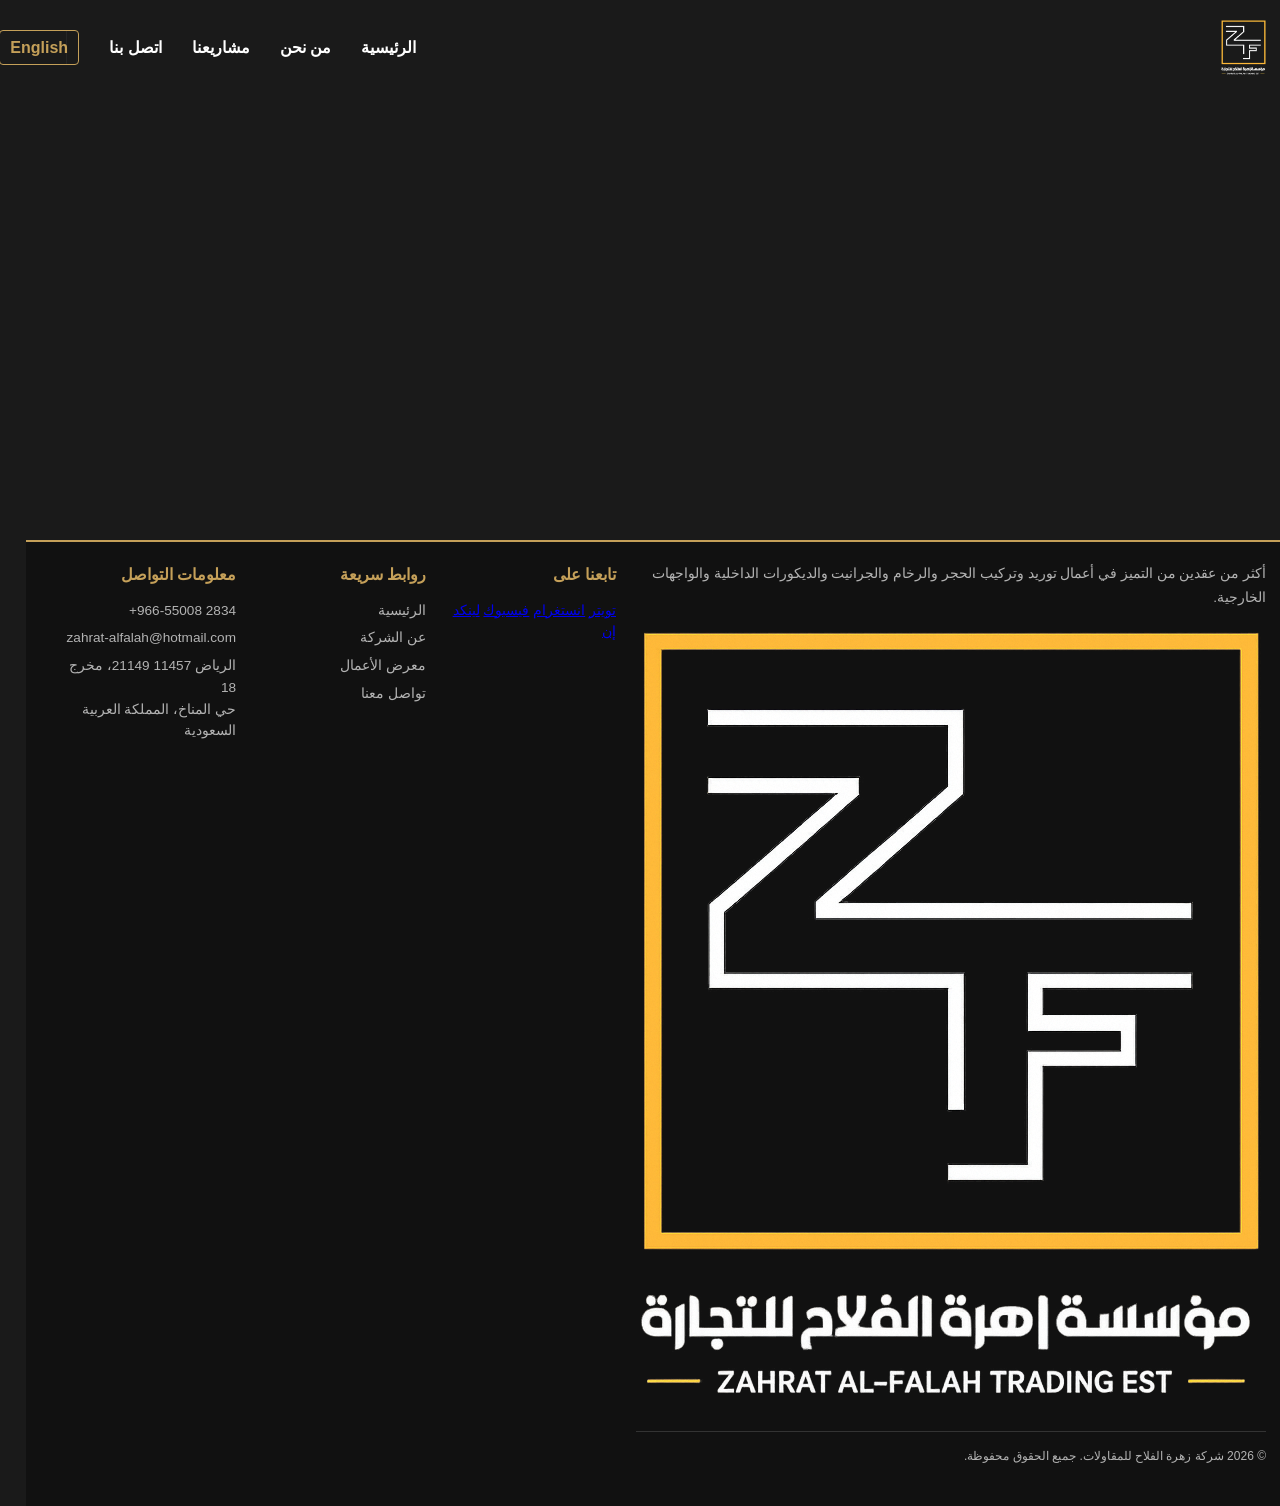
<file: index.html>
<!doctype html>
<html lang="en">
  <head>
    <meta charset="UTF-8" />
    <meta name="viewport" content="width=device-width, initial-scale=1.0" />
    <title>Zahrat Al Falah Contracting Co. | شركة زهرة الفلاح للمقاولات</title>

    <script>
      // Check the browser's language
      var userLang = navigator.language || navigator.userLanguage;

      // Redirect based on language priority (focusing on Arabic first)
      if (userLang.toLowerCase().startsWith("ar")) {
        // Removed the first slash, and explicitly named the file
        window.location.replace("ar/index.html");
      } else {
        // Removed the first slash, and explicitly named the file
        window.location.replace("en/index.html");
      }
    </script>
  </head>
  <body>
    <div style="font-family: sans-serif; text-align: center; padding-top: 50px">
      <p>Redirecting... / جاري التحويل...</p>
      <a
        href="en/index.html"
        style="margin-right: 20px; font-weight: bold; color: #c5a059"
        >English</a
      >
      <a href="ar/index.html" style="font-weight: bold; color: #c5a059"
        >العربية</a
      >
    </div>
  </body>
</html>
</file>
<file: assets/css/style.css>
/* =========================================
   ZAHRAT AL FALAH - GLOBAL DESIGN SYSTEM
   ========================================= */

:root {
  --bg-primary: #1a1a1a;
  --bg-secondary: #242424;
  --accent-gold: #c5a059;
  --text-main: #ffffff;
  --text-muted: #b3b3b3;
  --font-en: "Montserrat", sans-serif;
  --font-ar: "Cairo", sans-serif;
  --container-width: 1200px;
  --section-padding: 50px 20px;
  --border-radius: 6px;
  --main-font: var(--font-ar);
}

html[dir="ltr"] {
  --main-font: var(--font-en);
}

/* --- BASE RESET & TYPOGRAPHY --- */
* {
  margin: 0;
  padding: 0;
  box-sizing: border-box;
}
body {
  background-color: var(--bg-primary);
  color: var(--text-main);
  font-family: var(--main-font);
  line-height: 1.6;
  -webkit-font-smoothing: antialiased;
}
h1,
h2,
h3,
h4 {
  color: var(--accent-gold);
  font-weight: 800;
  margin-bottom: 1rem;
}
p {
  color: var(--text-muted);
  font-size: 1rem;
  line-height: 1.8;
  margin-bottom: 0;
}

/* FIX: Helper class to break the hero title only on desktop */
.desktop-break {
  display: none;
}
.gold-text {
  color: var(--accent-gold);
}

/* --- UTILITY CLASSES --- */
.container {
  width: 100%;
  max-width: var(--container-width);
  margin: 0 auto;
}
section {
  padding: var(--section-padding);
}
.main-content {
  min-height: 60vh;
}
.bg-secondary {
  background-color: var(--bg-secondary);
}
.bg-primary-section {
  background-color: var(--bg-primary);
}
.ltr-contact-info {
  text-align: right;
}
.flex-grid {
  display: flex;
  flex-direction: column;
  gap: 20px;
}

.btn-primary {
  display: inline-block;
  background-color: transparent;
  color: var(--accent-gold);
  border: 2px solid var(--accent-gold);
  padding: 10px 24px;
  text-decoration: none;
  border-radius: var(--border-radius);
  font-weight: 600;
  text-align: center;
  transition: all 0.3s ease;
  width: 100%;
}
.btn-primary:hover {
  background-color: var(--accent-gold);
  color: var(--bg-primary);
}

.flex-center {
  display: flex;
  align-items: center;
  justify-content: center;
}

/* --- HEADER & NAVIGATION --- */
.glass-panel {
  backdrop-filter: blur(15px);
  -webkit-backdrop-filter: blur(15px);
  border: 1px solid rgba(255, 255, 255, 0.05);
  box-shadow: 0 10px 30px rgba(0, 0, 0, 0.5);
}

.site-header {
  position: absolute;
  background-color: transparent;
  border-bottom: 1px solid transparent;
  padding: 20px 20px;
  width: 100%;
  top: 0;
  z-index: 1000;
}
.site-header.sticky-header {
  position: fixed;
  /* Dark, semi-transparent background */
  background: rgba(15, 15, 15, 0.85);
  /* The magic blur effect */
  backdrop-filter: blur(15px);
  -webkit-backdrop-filter: blur(15px);
  /* Subtle light rim at the bottom */
  border-bottom: 1px solid rgba(255, 255, 255, 0.05);
  box-shadow: 0 10px 30px rgba(0, 0, 0, 0.6);
  padding: 15px 20px;
  /* Smooth, bouncy drop-down animation */
  animation: slideDown 0.5s cubic-bezier(0.25, 1, 0.5, 1) forwards;
}
@keyframes slideDown {
  from {
    transform: translateY(-100%);
  }
  to {
    transform: translateY(0);
  }
}

.header-container {
  display: flex;
  justify-content: space-between;
  align-items: center;
}
.logo img {
  height: 50px;
  display: block;
}
.mobile-controls {
  display: flex;
  align-items: center;
  gap: 15px;
}
.mobile-menu-btn {
  background: none;
  border: none;
  color: var(--accent-gold);
  font-size: 1.8rem;
  cursor: pointer;
}

.lang-switch {
  color: var(--accent-gold);
  text-decoration: none;
  font-weight: 800;
  font-family: var(--font-en);
  border: 1px solid var(--accent-gold);
  padding: 4px 10px;
  border-radius: 4px;
  font-size: 0.9rem;
  transition: all 0.3s;
}
.lang-switch:hover {
  background-color: var(--accent-gold);
  color: var(--bg-primary);
}

/* Mobile Menu Overlay */
.mobile-overlay {
  position: fixed;
  top: 0;
  left: 0;
  width: 100%;
  height: 100vh;
  background-color: rgba(0, 0, 0, 0.6);
  z-index: 1050;
  opacity: 0;
  pointer-events: none;
  transition: opacity 0.4s ease;
}
.mobile-overlay.active {
  opacity: 1;
  pointer-events: auto;
}

/* --- MOBILE MENU (MODERN FROSTED GLASS) --- */
.nav-links {
  position: fixed;
  top: 0;
  right: -100%;
  width: 80%;
  max-width: 350px;
  height: 100vh;

  /* Modern Glassmorphism Effect */
  background: rgba(10, 10, 10, 0.7);
  border-left: 1px solid rgba(255, 255, 255, 0.05);

  z-index: 1100;
  display: flex;
  flex-direction: column;
  padding: 40px 30px;
  gap: 35px; /* More breathing room between links */
  transition: right 0.4s cubic-bezier(0.25, 1, 0.5, 1);
}

.nav-links.active {
  right: 0;
}

.mobile-menu-top {
  display: flex;
  justify-content: space-between;
  align-items: center;
  margin-bottom: 20px;
  padding-bottom: 20px;
  border-bottom: 1px solid rgba(255, 255, 255, 0.05);
}

.mobile-menu-logo {
  height: 45px;
  width: auto;
}

.close-menu-btn {
  background: none;
  border: none;
  color: var(--text-muted);
  font-size: 2.8rem;
  cursor: pointer;
  line-height: 1;
  transition: all 0.3s ease;
}

.close-menu-btn:hover {
  color: var(--accent-gold);
  transform: rotate(90deg);
}

/* Cleaner, larger link text with staggered animation */
.nav-links a.main-link {
  font-size: 1.4rem;
  color: var(--text-main);
  text-decoration: none;
  font-weight: 400;
  transition: all 0.3s ease;
  opacity: 0;
  transform: translateX(15px);
}

.nav-links.active a.main-link {
  opacity: 1;
  transform: translateX(0);
}

/* Gentle staggered reveal for links */
.nav-links.active a.main-link:nth-child(2) {
  transition: all 0.4s ease 0.1s;
}
.nav-links.active a.main-link:nth-child(3) {
  transition: all 0.4s ease 0.2s;
}
.nav-links.active a.main-link:nth-child(4) {
  transition: all 0.4s ease 0.3s;
}
.nav-links.active a.main-link:nth-child(5) {
  transition: all 0.4s ease 0.4s;
}

/* --- HERO (LUXURY LAYOUT) --- */
.hero {
  position: relative;
  min-height: 100vh;
  min-height: 100dvh;
  display: flex;
  flex-direction: column;
  justify-content: center;
  overflow: hidden;
  padding: 120px 20px 60px;
}
.hero-content {
  position: relative;
  z-index: 3;
  width: 100%;
  max-width: 900px;
  text-align: right;
  margin: 0 auto;
}
.hero-overlay {
  position: absolute;
  top: 0;
  left: 0;
  width: 100%;
  height: 100%;
  background-color: rgba(0, 0, 0, 0.2);
  z-index: 2;
}

/* Typewriter Items */
.hero-over-title {
  display: flex;
  align-items: center;
  gap: 15px;
  color: var(--accent-gold);
  font-weight: 600;
  letter-spacing: 1px;
  margin-bottom: 25px;
  font-size: clamp(0.8rem, 2vw, 1rem);
  opacity: 0;
  transform: translateY(15px);
  transition: all 0.8s ease;
}
.hero-over-title.show {
  opacity: 1;
  transform: translateY(0);
}

.hero-title {
  font-size: clamp(2.5rem, 6vw, 5.5rem);
  color: var(--text-main);
  line-height: 1.1;
  margin-bottom: 25px;
  font-family: var(--font-ar);
  min-height: 80px;
}

.hero-established {
  display: inline-block;
  border: 1px solid rgba(255, 255, 255, 0.15);
  padding: 10px 20px;
  font-size: 0.9rem;
  color: var(--text-muted);
  border-radius: 4px;
  margin-bottom: 35px;
  background-color: rgba(0, 0, 0, 0.3);
  opacity: 0;
  transform: translateY(15px);
  transition: all 0.8s ease;
}
.hero-established.show {
  opacity: 1;
  transform: translateY(0);
}

.hero-subtitle {
  font-size: clamp(1rem, 2.5vw, 1.2rem);
  max-width: 650px;
  margin-bottom: 40px;
  opacity: 0;
  transform: translateY(15px);
  transition: all 0.8s ease;
}
.hero-subtitle.show {
  opacity: 1;
  transform: translateY(0);
}

.hero-btn {
  text-transform: uppercase;
  font-size: 1.1rem;
  padding: 15px 40px;
  opacity: 0;
  transform: translateY(20px);
  transition: all 0.8s ease;
}
.hero-btn.show {
  opacity: 1;
  transform: translateY(0);
}

.typing-cursor::after {
  content: "|";
  color: var(--accent-gold);
  margin-inline-start: 5px;
  animation: blink 1s step-end infinite;
}
@keyframes blink {
  0%,
  100% {
    opacity: 1;
  }
  50% {
    opacity: 0;
  }
}

/* --- CINEMATIC WATERFALL BACKGROUND --- */
.hero-bg-blackhole {
  position: absolute;
  top: 0;
  left: 0;
  right: 0;
  bottom: 0;
  z-index: 1;
  background-color: #050505;
  overflow: hidden;
  display: flex;
  justify-content: center;
}

.vertical-gallery-wrapper {
  display: flex;
  gap: 2vw;
  width: 120vw;
  height: 100%;
  transform: rotate(5deg) scale(1.2);
  justify-content: center;
  transition: opacity 1.5s ease;
}
.vertical-gallery-wrapper.paused {
  opacity: 0;
}
.vertical-gallery-wrapper.paused .gallery-column {
  animation-play-state: paused;
}

.gallery-column {
  display: flex;
  flex-direction: column;
  gap: 20px;
  height: max-content;
  animation: infiniteScrollVertical 50s linear infinite;
}
.gallery-column.fast {
  animation-duration: 35s;
}
.gallery-column.slow {
  animation-duration: 65s;
}

.gallery-column img {
  height: 35vh;
  width: 33vw;
  object-fit: cover;
  border-radius: 8px;
  opacity: 0.35;
  filter: grayscale(30%);
  transition: all 0.8s ease;
}

@keyframes infiniteScrollVertical {
  0% {
    transform: translateY(-50%);
  }
  100% {
    transform: translateY(0%);
  }
}

.blackhole-focus {
  position: absolute;
  top: 0;
  left: 0;
  right: 0;
  bottom: 0;
  background: radial-gradient(
    circle,
    rgba(5, 5, 5, 0.4) 0%,
    rgba(5, 5, 5, 0.95) 100%
  );
  opacity: 0;
  transition: opacity 1.5s ease;
}
.blackhole-focus.active {
  opacity: 1;
}

#focus-img {
  height: 100%;
  width: 100%;
  object-fit: cover;
  opacity: 0.55;
  filter: brightness(0.9);
  transform: scale(1.05);
  transition: transform 6s cubic-bezier(0.25, 1, 0.5, 1);
}
.blackhole-focus.active #focus-img {
  transform: scale(1);
}

/* --- INTRO SECTION --- */
.intro-section {
  text-align: center;
  max-width: 800px;
  margin: 0 auto 50px;
  padding-top: 55px;
}
.intro-section h2 {
  font-size: clamp(1.8rem, 3vw, 2.5rem);
  margin-bottom: 20px;
}
.intro-section p {
  font-size: 1.1rem;
}

/* --- CLIENT MARQUEE --- */
.client-marquee {
  overflow: hidden;
  position: relative;
  width: 100%;
}
.client-marquee::before,
.client-marquee::after {
  content: "";
  position: absolute;
  top: 0;
  width: 40px; /* FIX: Reduced to 40px for mobile to fix the bug */
  height: 100%;
  z-index: 2;
}

.marquee-track {
  display: flex;
  align-items: center;
  gap: 80px;
  width: max-content;
  animation: scrollLeft 30s linear infinite;
}
/* .marquee-track:hover {
  animation-play-state: paused;
} */
.client-logo {
  height: 80px;
  width: auto;
  max-width: 120px;
  flex-shrink: 0;
  opacity: 1; /* Shows full, 100% original colors */
  filter: none !important; /* Prevents any grayscale or dimming */
}

@keyframes scrollLeft {
  0% {
    transform: translateX(0);
  }
  100% {
    transform: translateX(-50%);
  }
}

/* --- INFRASTRUCTURE --- */
.infrastructure-section {
  background-color: #050505;
  position: relative;
  padding-top: 95px;
  padding-bottom: 80px;
}
.section-header {
  margin-bottom: 50px;
}
.section-header h2 {
  font-size: clamp(2rem, 4vw, 2.8rem);
  text-transform: uppercase;
  margin-bottom: 10px;
}
.section-header p {
  color: #fff;
  font-weight: 600;
  font-size: 1.1rem;
}
.infrastructure-grid {
  display: grid;
  grid-template-columns: 1fr;
  gap: 30px;
}
.infra-card {
  /* Semi-transparent dark gradient allows the grid to peek through */
  background: linear-gradient(
    145deg,
    rgba(30, 30, 30, 0.7) 0%,
    rgba(15, 15, 15, 0.9) 100%
  );
  backdrop-filter: blur(12px); /* Blurs the grid behind the card! */
  -webkit-backdrop-filter: blur(12px);
  padding: 40px 30px;
  border-radius: var(--border-radius);
  border: 1px solid rgba(255, 255, 255, 0.05);
  border-top: 1px solid rgba(197, 160, 89, 0.2); /* Subtle gold rim light on the top edge */
  position: relative;
  overflow: hidden;
  /* Upgraded physics for a smoother, heavier feel */
  transition: all 0.5s cubic-bezier(0.25, 0.8, 0.25, 1);
  z-index: 1;
}
.infra-card:hover {
  /* Floats higher and scales up slightly to come 'closer' to the user */
  transform: translateY(-12px) scale(1.02);
  border-color: rgba(197, 160, 89, 0.6);
  box-shadow:
    0 25px 50px rgba(0, 0, 0, 0.9),
    /* Deep drop shadow for high altitude */ 0 0 30px rgba(197, 160, 89, 0.15); /* Wide, soft gold glow */
}
.infra-icon {
  width: 45px;
  height: 45px;
  fill: var(--accent-gold);
  margin-bottom: 25px;
  position: relative;
  z-index: 2;
}
.watermark-icon {
  position: absolute;
  top: 10px;
  left: -15px;
  width: 140px;
  height: 140px;
  fill: var(--text-muted);
  opacity: 0.03;
  z-index: 0;
  transform: rotate(-10deg);
  transition: all 0.6s ease;
}
.infra-card:hover .watermark-icon {
  opacity: 0.08;
  fill: var(--accent-gold);
  transform: rotate(0deg) scale(1.1);
}
.infra-card h3 {
  color: var(--text-main);
  font-size: 1.4rem;
  margin-bottom: 15px;
  position: relative;
  z-index: 2;
}
.infra-card p {
  font-size: 0.95rem;
  position: relative;
  z-index: 2;
}

/* --- PORTFOLIO & CATALOG --- */
.portfolio-section {
  background-color: var(--bg-primary);
  padding-top: 80px;
  padding-bottom: 40px;
}
.portfolio-header {
  margin-bottom: 40px;
}
.title-with-line {
  display: flex;
  align-items: center;
  gap: 15px;
}
.decorative-line {
  display: inline-block;
  width: 40px;
  height: 2px;
  background-color: var(--accent-gold);
}
.title-with-line h2 {
  margin-bottom: 0;
  font-size: clamp(1.5rem, 3vw, 2rem);
  text-transform: uppercase;
  color: var(--text-main);
}
.view-all-btn-container {
  text-align: center;
  margin-top: 40px;
}

.portfolio-hero {
  position: relative;
  height: 60vh;
  min-height: 400px;
  display: flex;
  align-items: center;
  justify-content: center;
  text-align: center;
  overflow: hidden;
}
.portfolio-hero h1 {
  font-size: clamp(2.5rem, 5vw, 4rem);
  color: var(--accent-gold);
  margin-bottom: 15px;
}

.portfolio-filter-bar {
  background: rgba(15, 15, 15, 0.85);
  border-bottom: 1px solid rgba(255, 255, 255, 0.05);
  padding: 20px 0;
  position: sticky;
  top: 80px; /* Sits exactly below the sticky header */
  z-index: 100;
}
.filter-container {
  display: flex;
  gap: 15px;
  overflow-x: auto;
  padding-bottom: 10px;
  scrollbar-width: none;
}
.filter-container::-webkit-scrollbar {
  display: none;
}
.filter-btn {
  background: transparent;
  border: 1px solid #444;
  color: var(--text-muted);
  padding: 8px 24px;
  border-radius: 30px;
  font-size: 1rem;
  font-family: var(--font-ar);
  font-weight: 600;
  cursor: pointer;
  white-space: nowrap;
  transition: all 0.3s ease;
  text-decoration: none;
}
.filter-btn:hover,
.filter-btn.active {
  background-color: var(--accent-gold);
  color: var(--bg-primary);
  border-color: var(--accent-gold);
}

#portfolio-gallery {
  padding-top: 10px !important;
  padding-bottom: 0 !important;
}
.portfolio-grid-asymmetric {
  display: grid;
  grid-template-columns: 1fr;
  gap: 20px;
}
.catalog-grid {
  display: grid;
  grid-template-columns: 1fr;
  gap: 20px;
  padding: 20px 0 !important;
}
/* --- PREMIUM IMAGE HOLDERS --- */
.portfolio-item,
.catalog-item {
  position: relative;
  overflow: hidden;
  background-color: #050505;
  border-radius: 8px; /* Soft edges look more modern than sharp corners */
  cursor: pointer;
  border: 1px solid rgba(255, 255, 255, 0.05); /* Faint frame */
  transition: all 0.5s cubic-bezier(0.25, 1, 0.5, 1);
  box-shadow: 0 10px 30px rgba(0, 0, 0, 0.5);
}

.portfolio-item {
  aspect-ratio: 4 / 3;
}
.catalog-item {
  aspect-ratio: 4 / 3;
}
.portfolio-item:hover,
.catalog-item:hover {
  transform: translateY(-8px);
  border-color: rgba(197, 160, 89, 0.5); /* Gold frame appears */
  box-shadow:
    0 20px 40px rgba(0, 0, 0, 0.9),
    0 0 25px rgba(197, 160, 89, 0.15);
}

/* Image Transitions (Grayscale to Color) */
.portfolio-item img,
.catalog-item img {
  width: 100%;
  height: 100%;
  object-fit: cover;
  opacity: 0.65; /* Starts dim */
  filter: grayscale(30%); /* Starts slightly faded */
  transition:
    transform 0.8s cubic-bezier(0.25, 1, 0.5, 1),
    opacity 0.8s ease,
    filter 0.8s ease;
}
.portfolio-item:hover img,
.catalog-item:hover img {
  transform: scale(1.08); /* Slow zoom in */
  opacity: 1; /* Wakes up to full brightness */
  filter: grayscale(0%); /* Full vibrant color */
}

/* The Glass Text Overlay */
.portfolio-overlay {
  position: absolute;
  bottom: 0;
  left: 0;
  width: 100%;
  height: 50%;
  background: linear-gradient(
    to top,
    rgba(5, 5, 5, 0.95) 0%,
    rgba(5, 5, 5, 0.4) 60%,
    transparent 100%
  );
  padding: 30px;
  display: flex;
  flex-direction: column;
  justify-content: flex-end;
  pointer-events: none;
  transform: translateY(20px); /* Pushed down slightly */
  opacity: 0;
  transition:
    transform 0.4s ease,
    opacity 0.4s ease;
}

.portfolio-item:hover .portfolio-overlay,
.catalog-item:hover .portfolio-overlay {
  transform: translateY(0); /* Slides up into place */
  opacity: 1;
}
.portfolio-overlay h3 {
  color: #fff;
  font-size: clamp(1.2rem, 2vw, 1.5rem);
  margin-bottom: 5px;
  text-shadow: 0 2px 10px rgba(0, 0, 0, 0.8);
}
.portfolio-overlay p {
  color: var(--accent-gold);
  font-size: 0.85rem;
  margin-bottom: 0;
  font-weight: 700;
  text-transform: uppercase;
  letter-spacing: 1px;
}

.load-more-container {
  text-align: center;
  padding-top: 0 !important;
  padding-bottom: 30px !important;
}
#load-more-btn {
  display: none;
  width: auto;
  min-width: 200px;
}

/* --- PREMIUM CALL TO ACTION (CTA) --- */
.cta-section {
  /* خلفية الحجر الأسود الفاحم المصقول */
  background: 
    /* لمعة قطرية خفيفة جداً لتعطي إحساس الحجر المصقول */
    linear-gradient(
      105deg,
      rgba(255, 255, 255, 0.03) 0%,
      transparent 30%,
      transparent 70%,
      rgba(0, 0, 0, 0.8) 100%
    ),
    /* تدرج عميق يبدأ من الأسود المطفأ في المنتصف وينتهي بالأسود المطلق في الأطراف */
    radial-gradient(ellipse at top, #151515 0%, #030303 100%);

  padding: 100px 20px;
  /* خط علوي خفيف جداً ليفصله بنعومة عن القسم الذي قبله */
  border-top: 1px solid rgba(255, 255, 255, 0.04);
  text-align: center;
  position: relative;
  border-top: 2px solid var(--accent-gold);
}

/* The Glass Card */
.cta-content {
  /* إزالة كل تأثيرات الزجاج والطفو السابقة */
  background: transparent;
  padding: 0;
  border: none;
  box-shadow: none;
  transform: none;
  max-width: 750px;
  margin: 0 auto;
}

.cta-content h2 {
  /* العودة لخط الموقع الأساسي واللون الذهبي */
  font-family: var(--font-ar);
  font-size: clamp(2.2rem, 5vw, 3.2rem);
  margin-bottom: 20px;
  color: var(--accent-gold);
  font-weight: 800;
}

.cta-content p {
  font-size: 1.15rem;
  margin-bottom: 40px;
}

.btn-solid-action {
  display: inline-flex;
  align-items: center;
  justify-content: center;
  gap: 10px;
  background-color: #ffffff; /* زر أبيض مصمت لتباين عالي جداً */
  color: #000000;
  padding: 16px 40px;
  text-decoration: none;
  border-radius: 4px;
  font-weight: 800;
  font-size: 1.1rem;
  transition: all 0.3s ease;
}

.btn-solid-action:hover {
  background-color: var(--accent-gold);
  color: #ffffff;
  transform: translateY(-3px);
  box-shadow: 0 10px 20px rgba(197, 160, 89, 0.2);
}

/* --- LIGHTBOX --- */
.lightbox {
  visibility: hidden;
  opacity: 0;
  position: fixed;
  z-index: 9999;
  left: 0;
  top: 0;
  width: 100%;
  height: 100%;
  background-color: rgba(0, 0, 0, 0.92);
  transition:
    opacity 0.3s ease,
    visibility 0.3s ease;
}
.lightbox.active {
  visibility: visible;
  opacity: 1;
}
.lightbox-content {
  max-width: 90%;
  max-height: 90vh;
  object-fit: contain;
  border-radius: var(--border-radius);
  box-shadow: 0 15px 50px rgba(0, 0, 0, 0.7);
  transform: scale(0.95);
  transition: transform 0.3s cubic-bezier(0.175, 0.885, 0.32, 1.275);
}
.lightbox.active .lightbox-content {
  transform: scale(1);
}
.lightbox-close {
  position: absolute;
  top: 20px;
  right: 30px;
  color: var(--text-muted);
  font-size: 40px;
  font-weight: bold;
  cursor: pointer;
  transition: color 0.3s ease;
  z-index: 10000;
  line-height: 1;
}
.lightbox-close:hover {
  color: var(--accent-gold);
}

/* --- ABOUT PAGE --- */
.about-section {
  padding: 80px 20px;
  background-color: var(--bg-primary);
}
.about-grid {
  display: flex;
  flex-direction: column;
  gap: 40px;
  align-items: center;
}
.about-image img {
  width: 100%;
  max-width: 500px;
  border-radius: var(--border-radius);
  border: 1px solid var(--accent-gold);
}
.about-info h2 {
  font-size: 2rem;
  margin-bottom: 20px;
}
.about-info p {
  line-height: 1.8;
  margin-bottom: 20px;
}

/* --- FOOTER --- */
.site-footer {
  background-color: #111;
  padding: 20px 20px 15px;
  border-top: 2px solid var(--accent-gold);
  font-size: 0.85rem;
}
.footer-grid {
  display: flex;
  flex-direction: column;
  gap: 25px;
  margin-bottom: 25px;
}
/* FIX: Footer Headings to Gold */
.footer-col h3 {
  color: var(--accent-gold);
  margin-bottom: 12px;
  font-size: 1rem;
}
.footer-col p {
  font-size: 0.85rem;
  margin-bottom: 15px;
}
.footer-links {
  list-style: none;
}
/* FIX: Make text in lists gray */
.footer-links li {
  margin-bottom: 6px;
  color: var(--text-muted);
}
.footer-links a {
  color: var(--text-muted);
  text-decoration: none;
  transition: color 0.3s;
  font-size: 0.85rem;
}
.footer-links a:hover {
  color: var(--accent-gold);
}
.footer-bottom {
  padding-top: 15px;
  border-top: 1px solid #333;
  color: var(--text-muted);
  font-size: 0.75rem;
}
.footer-top-row {
  display: flex;
  align-items: center;
  gap: 110px;
  width: 100%;
  margin-bottom: 15px;
}
.footer-logo-small {
  height: 35px;
  width: auto;
  display: block;
}

/* Social Media Icons Styling */
.social-icons {
  display: flex;
  gap: 10px;
}

.social-icons a {
  display: inline-flex;
  align-items: center;
  justify-content: center;
  width: 32px;
  height: 32px;
  background-color: #242424;
  border: 1px solid #333;
  border-radius: 50%;
  color: var(--text-muted); /* Starts grey */
  transition: all 0.3s ease;
}

.social-icons a svg {
  width: 14px;
  height: 14px;
  fill: var(--accent-gold);
}

.social-icons a:hover {
  fill: currentColor; /* Turns dark so the icon pops */
  border-color: var(--accent-gold);
  transform: translateY(-3px); /* Little bounce effect */
}

/* =========================================
   CONTACT US PAGE - PREMIUM DESIGN
   ========================================= */
.contact-section {
  padding-top: 80px;
  position: relative;
  z-index: 5;
}

.contact-grid {
  display: grid;
  grid-template-columns: 1fr 1.3fr; /* النموذج أعرض قليلاً من المعلومات */
  gap: 40px;
  align-items: start;
}

.contact-side-info,
.contact-form-wrapper {
  padding: 50px 40px;
  background: linear-gradient(
    145deg,
    rgba(20, 20, 20, 0.8) 0%,
    rgba(10, 10, 10, 0.9) 100%
  );
  border-radius: 12px;
}

.contact-details {
  display: flex;
  flex-direction: column;
  gap: 25px;
}

.info-row {
  display: flex;
  align-items: flex-start;
  gap: 15px;
  transition: transform 0.3s ease;
}

.info-row:hover {
  transform: translateX(-5px); /* حركة خفيفة لليسار عند المرور (RTL) */
}

.icon-box {
  width: 42px;
  height: 42px;
  background-color: #1a1a1a;
  border: 1px solid rgba(197, 160, 89, 0.3); /* إطار ذهبي خفيف */
  border-radius: 8px;
  flex-shrink: 0;
  transition: all 0.3s ease;
}

.info-row:hover .icon-box {
  background-color: var(--accent-gold);
}

.icon-box svg {
  width: 20px;
  height: 20px;
  fill: var(--accent-gold);
  transition: fill 0.3s ease;
}

.info-row:hover .icon-box svg {
  fill: #111; /* أيقونة داكنة عند التمرير */
}

.info-text {
  color: var(--text-main);
  font-size: 1rem;
  text-decoration: none;
  line-height: 1.5;
  margin-top: 8px;
  transition: color 0.3s;
}

a.info-text:hover {
  color: var(--accent-gold);
}

/* --- CONTACT FORM UI --- */
.form-grid {
  display: grid;
  grid-template-columns: 1fr 1fr;
  gap: 20px;
}

.form-group {
  display: flex;
  flex-direction: column;
  gap: 8px;
}

.full-width {
  grid-column: span 2;
}

.form-group label {
  font-size: 0.85rem;
  color: var(--text-muted);
  font-weight: 600;
  letter-spacing: 0.5px;
}

.form-group input,
.form-group select,
.form-group textarea {
  background-color: rgba(0, 0, 0, 0.4);
  border: 1px solid rgba(255, 255, 255, 0.1);
  padding: 16px;
  color: var(--text-main);
  border-radius: 6px;
  font-size: 1rem;
  font-family: var(--font-ar);
  width: 100%;
  transition: all 0.3s ease;
}

.form-group input::placeholder,
.form-group textarea::placeholder {
  color: #666;
}

.form-group input:focus,
.form-group select:focus,
.form-group textarea:focus {
  outline: none;
  border-color: var(--accent-gold);
  background-color: rgba(0, 0, 0, 0.6);
  box-shadow: 0 0 15px rgba(197, 160, 89, 0.1);
}

/* جعل سهم القائمة المنسدلة أنيقاً */
.custom-select-wrapper select {
  appearance: none;
  -webkit-appearance: none;
  background-image: url("data:image/svg+xml;charset=UTF-8,%3csvg xmlns='http://www.w3.org/2000/svg' viewBox='0 0 24 24' fill='none' stroke='%23c5a059' stroke-width='2' stroke-linecap='round' stroke-linejoin='round'%3e%3cpolyline points='6 9 12 15 18 9'%3e%3c/polyline%3e%3c/svg%3e");
  background-repeat: no-repeat;
  background-position: left 15px center; /* السهم على اليسار لأن الموقع RTL */
  background-size: 15px;
}

@media (min-width: 1024px) {
  .infrastructure-grid {
    grid-template-columns: repeat(4, 1fr);
  }
  .catalog-grid {
    grid-template-columns: repeat(3, 1fr);
  }
}

/* --- CENTERED HERO CONTENT (For Internal Pages) --- */
.hero.internal-hero {
  min-height: 70vh; /* يعطي الارتفاع المثالي للصفحات الداخلية */
}

.centered-hero-content {
  position: relative;
  z-index: 10;
  display: flex;
  flex-direction: column;
  align-items: center;
  text-align: center;
}

/* Alignment and spacing */
.centered-hero-content .hero-over-title {
  justify-content: center;
}

.centered-hero-content .hero-title {
  margin-bottom: 20px;
}

.centered-hero-content .hero-established {
  margin-bottom: 30px;
}

.centered-hero-content .hero-subtitle {
  max-width: 850px;
  margin-bottom: 20px;
  color: var(--text-muted);
  line-height: 1.8;
}

/* =========================================
   PREMIUM BACKGROUND UTILITIES
   ========================================= */
/* --- 1. THE ARCHITECTURAL GRID (FIXED) --- */
.bg-premium-grid {
  background-color: var(--bg-primary);
  background-image:
    linear-gradient(rgba(255, 255, 255, 0.05) 1px, transparent 1px),
    linear-gradient(90deg, rgba(255, 255, 255, 0.05) 1px, transparent 1px);
  background-size: 50px 50px;
  position: relative;
  overflow: hidden; /* CRITICAL FIX: This absolutely prevents any x-overflow scrollbars! */
}

/* --- THE SIMPLE GRID SCANNER --- */

.bg-premium-grid::before {
  content: "";
  position: absolute;
  top: 0;
  left: 0;
  width: 100%;
  height: 100%;
  /* FIX: Squeezed the gold between 48% and 52% to make it a sharp, thin line */
  background: linear-gradient(
    180deg,
    transparent 42%,
    rgba(197, 160, 89, 0.2) 50%,
    transparent 58%
  );
  transform: translateY(-100%);
  pointer-events: none;
  z-index: 1;
}

.bg-premium-grid.sweep-active::before {
  /* HOW TO CONTROL SPEED: 
     Change "8s" (8 seconds) to whatever you want. 
     Higher number = slower. Lower number = faster. */
  animation: verticalSweep 10s linear forwards;
}

@keyframes verticalSweep {
  0% {
    transform: translateY(-100%);
  }
  100% {
    transform: translateY(100%);
  }
}

/* 2. THE SHOWROOM SPOTLIGHT 
/* --- THE SHOWROOM SPOTLIGHT (SOFTER & SMOOTHER) --- */
.bg-showroom-glow {
  background:
    radial-gradient(
      circle at center 30%,
      rgba(197, 160, 89, 0.08) 0%,
      transparent 80%
    ),
    #050505;
  position: relative;
  overflow: hidden;
}

/* Ensure your text and cards stay above the background effects */
.bg-premium-grid > .container,
.bg-showroom-glow > .container {
  position: relative;
  z-index: 2;
}

/* 3. THE POLISHED GALLERY VIGNETTE 
   Perfect for showcasing images. Draws focus to the center. */
.bg-gallery-premium {
  background:
    linear-gradient(
      135deg,
      rgba(255, 255, 255, 0.04) 0%,
      transparent 40%,
      transparent 60%,
      rgba(0, 0, 0, 0.2) 100%
    ),
    radial-gradient(circle at top, rgba(40, 40, 40, 0.8) 0%, #121212 100%),
    #121212;
  position: relative;
}

/* =========================================
   ABOUT US - EDITORIAL DESIGN (WHY CHOOSE US)
   ========================================= */
.integrated-operation-section {
  padding: 100px 20px;
}

.integrated-grid {
  display: grid;
  grid-template-columns: 1fr; /* Forces cards underneath */
  gap: 60px;
  max-width: 900px; /* Keeps the stacked layout from getting too wide */
  margin: 0 auto;
}

/* --- OVERLINE TEXT UPGRADE --- */
.overline-text {
  color: var(--accent-gold);
  font-size: 1.1rem;
  font-weight: 800;
  letter-spacing: 2px;
  display: flex;
  align-items: center;
  gap: 15px;
  margin-bottom: 25px;
}

.overline-text::before {
  content: "";
  display: block;
  width: 40px;
  height: 2px;
  background: var(--accent-gold);
}

.editorial-title {
  /* Removed the Times New Roman font to match other headings */
  font-size: clamp(2.5rem, 5vw, 3.5rem);
  line-height: 1.2;
  color: var(--text-main);
  margin-bottom: 30px;
  font-weight: 800; /* Bolder, matching your main style */
}

.editorial-desc {
  font-size: 1.15rem;
  max-width: 90%;
}

/* Stacked Cards Styling */
.integrated-cards {
  display: flex;
  flex-direction: column;
  gap: 15px;
}

.list-card {
  background-color: #1a1a1a;
  border: 1px solid rgba(255, 255, 255, 0.08);
  padding: 30px;
  border-radius: 4px;
  transition: border-color 0.3s ease;
}

.list-card:hover {
  border-color: rgba(197, 160, 89, 0.4);
}

.card-header {
  display: flex;
  align-items: center;
  gap: 15px;
  margin-bottom: 12px;
}

.gold-dot {
  width: 8px;
  height: 8px;
  background-color: var(--accent-gold);
  border-radius: 50%;
  display: inline-block;
  flex-shrink: 0;
}

.list-card h3 {
  font-size: 1.2rem;
  margin-bottom: 0;
  color: var(--text-main);
}

.list-card p {
  font-size: 0.95rem;
  padding-right: 23px; /* للمحاذاة التامة مع النص أسفل النقطة */
}

/* =========================================
   ABOUT US - VISION & GOALS (UPGRADED GRID)
   ========================================= */
.vision-goals-section {
  padding: 120px 20px;
  /* تدرج دائري يعطي إضاءة خافتة في المنتصف بدلاً من الأسود المصمت */
  background: radial-gradient(ellipse at top, #1c1c1c 0%, #111111 100%);
}
.vision-goals-grid {
  display: grid;
  grid-template-columns: 1fr 1fr;
  gap: 80px;
  align-items: center;
}

.vision-block {
  border-right: 3px solid var(--accent-gold);
  padding-right: 40px;
  margin-bottom: 0;
}

.goals-list {
  list-style: none;
  padding: 0;
  display: flex;
  flex-direction: column;
  gap: 30px;
}

.goals-list li {
  display: flex;
  align-items: flex-start;
  gap: 25px;
  background: rgba(255, 255, 255, 0.02);
  padding: 30px;
  border-radius: 8px;
  border: 1px solid rgba(255, 255, 255, 0.03);
  transition: all 0.4s ease;
}

.goals-list li:hover {
  background: rgba(255, 255, 255, 0.04);
  border-color: rgba(197, 160, 89, 0.3);
  transform: translateX(-10px); /* Slides slightly right on hover (RTL) */
}

.goal-num {
  font-family: var(--font-en); /* Sleek modern numbers */
  font-size: 3.5rem;
  font-weight: 800;
  color: transparent;
  -webkit-text-stroke: 1px var(--accent-gold); /* Premium Hollow Gold Outline */
  line-height: 0.8;
  flex-shrink: 0;
}

.goals-list p {
  font-size: 1.05rem;
}

@media (max-width: 991px) {
  .vision-goals-grid {
    grid-template-columns: 1fr;
    gap: 60px;
  }
  .vision-block {
    padding-right: 20px;
  }
}

/* =========================================
   ABOUT US - HOW IT WORKS (PROCESS GRID)
   ========================================= */
.process-section {
  padding: 120px 20px;
  /* تدرج يبدأ من الرمادي الداكن وينتهي بالأسود ليمهد لقسم الـ CTA */
  background: linear-gradient(to bottom, #111111 0%, #0a0a0a 100%);
}

.process-header-wrap {
  display: flex;
  flex-direction: column; /* Stacks the overline and title cleanly */
  gap: 5px;
  margin-bottom: 60px;
}

.process-grid {
  display: grid;
  grid-template-columns: repeat(4, 1fr);
  gap: 25px; /* إضافة مسافة بين البطاقات لتبدو منفصلة وفخمة */
  background-color: transparent;
  border: none; /* إزالة الإطار الخارجي */
  box-shadow: none;
}

.process-card {
  padding: 40px 30px;
  background: #181818; /* رمادي داكن أنيق وليس أسود */
  border: 1px solid rgba(255, 255, 255, 0.05);
  border-radius: 12px !important; /* زوايا دائرية لكل البطاقات */
  box-shadow: 0 10px 30px rgba(0, 0, 0, 0.4);
  transition: all 0.4s ease;
  position: relative;
}

/* Manually round the edges to replace the overflow:hidden effect */
.process-card:first-child {
  border-radius: 0 8px 8px 0;
}
.process-card:last-child {
  border-radius: 8px 0 0 8px;
  border-left: none;
}

.process-card:hover,
.process-card.active-step {
  border-color: rgba(197, 160, 89, 0.4);
  background: #1f1f1f; /* تفتيح البطاقة قليلاً عند المرور عليها */
  transform: translateY(-10px);
}

.step-num {
  font-family: "Times New Roman", Times, serif;
  font-size: 3.5rem;
  color: rgba(255, 255, 255, 0.08);
  display: block;
  margin-bottom: 20px;
  line-height: 1;
  transition: color 0.4s ease;
}

.process-card:hover .step-num,
.process-card.active-step .step-num {
  color: var(--accent-gold);
}

.process-card h3 {
  font-size: 1.3rem;
  margin-bottom: 15px;
  color: var(--text-main);
}

.process-card p {
  font-size: 0.95rem;
}

/* Responsive Process Grid */
@media (max-width: 1024px) {
  .process-grid {
    grid-template-columns: repeat(2, 1fr);
  }
  .process-card {
    border-bottom: 1px solid rgba(255, 255, 255, 0.05);
  }
  .process-card:nth-child(even) {
    border-left: none;
  }
}

/* =========================================
   MEDIA QUERIES (RESPONSIVE OVERRIDES)
   ========================================= */

@media (min-width: 992px) {
  .portfolio-filter-bar {
    top: 85px;
    padding: 15px 0;
  }
  .filter-container {
    justify-content: center;
    gap: 25px;
    overflow-x: visible;
  }
  .filter-btn {
    padding: 8px 25px;
    font-size: 1rem;
  }
  .catalog-grid {
    grid-template-columns: repeat(3, 1fr);
    gap: 30px;
    padding: 60px 0;
    padding-top: 30px !important;
  }
  .load-more-container {
    padding-top: 20px !important;
    padding-bottom: 40px !important;
  }
  .catalog-item img {
    transition:
      transform 0.8s cubic-bezier(0.25, 0.46, 0.45, 0.94),
      opacity 0.8s ease;
  }
  .catalog-item:hover img {
    transform: scale(1.08);
  }
  .portfolio-overlay {
    height: 70%;
    padding: 40px 30px;
    transform: translateY(15px);
    opacity: 0.9;
    transition:
      transform 0.4s ease,
      opacity 0.4s ease;
  }
  .catalog-item:hover .portfolio-overlay {
    transform: translateY(0);
    opacity: 1;
  }
  .portfolio-grid-asymmetric {
    grid-template-columns: 1.6fr 1fr;
    grid-template-rows: repeat(2, 320px);
  }
  .portfolio-item {
    aspect-ratio: auto;
    height: 100%;
  }
  .featured-large {
    grid-row: 1 / span 2;
  }
}

@media (min-width: 768px) {
  :root {
    --section-padding: 80px 20px;
  }
  p {
    font-size: 1.1rem;
  }
  .desktop-break {
    display: block;
  } /* Activates line break on desktop */
  .btn-primary {
    width: auto;
  }

  /* --- DESKTOP LANGUAGE BUTTON --- */
  .desktop-lang {
    display: inline-block !important;
    color: var(--accent-gold) !important;
    border: 1px solid var(--accent-gold) !important;
    padding: 6px 14px;
    border-radius: 4px;
    font-size: 0.95rem;
    font-weight: 500;
    transition: all 0.3s ease;
    text-decoration: none;
  }

  .desktop-lang:hover {
    background-color: transparent !important;
    color: var(--accent-gold) !important;
    transform: translateY(-3px); /* Lifts the button up slightly when hovered */
    box-shadow: 0 4px 12px rgba(0, 0, 0, 0.4); /* Adds a soft shadow underneath the lift */
  }

  .flex-grid {
    flex-direction: row;
    gap: 30px;
  }
  .flex-grid > * {
    flex: 1;
  }
  .logo img {
    height: 55px;
  }
  .mobile-menu-btn,
  .mobile-overlay,
  .close-menu-btn,
  .mobile-controls {
    display: none !important;
  }
  .nav-links {
    position: static;
    width: auto;
    height: auto;
    background-color: transparent;
    flex-direction: row;
    padding: 0;
    gap: 30px !important;
    box-shadow: none;
    right: 0;
    display: flex;
    align-items: center;
  }
  /* Hides the mobile logo bar on desktop */
  .mobile-menu-top {
    display: none;
  }

  /* Stops the links from animating on desktop */
  .nav-links a.main-link {
    opacity: 1 !important;
    transform: none !important;
  }

  .nav-links a.main-link {
    font-size: 1rem !important;
    white-space: nowrap !important;
    color: var(--text-main);
    text-decoration: none;
    font-weight: 600;
    transition: color 0.3s;
  }
  .nav-links a.main-link:hover {
    color: var(--accent-gold);
  }

  /* FIX: Forces the english button to stay gold on desktop */
  .nav-links a.lang-switch {
    font-size: 1rem !important;
    white-space: nowrap !important;
    color: var(--accent-gold) !important;
  }

  /* FIX: Expand Marquee Mask on Desktop */
  .client-marquee::before,
  .client-marquee::after {
    width: 120px;
  }
  .marquee-track {
    gap: 100px;
  }
  .client-logo {
    height: 150px;
    max-width: none;
  }

  .infrastructure-grid {
    grid-template-columns: repeat(2, 1fr);
  }
  .cta-content {
    padding: 50px 40px !important;
  }
  .catalog-grid {
    grid-template-columns: repeat(2, 1fr);
  }
  .catalog-item {
    border-radius: var(--border-radius);
  }
  .footer-grid {
    display: grid !important;
    grid-template-columns: repeat(4, 1fr) !important;
    gap: 20px;
    align-items: start;
  }
  .about-grid {
    flex-direction: row;
    gap: 60px;
  }
  .about-image,
  .about-info {
    flex: 1;
  }
}
@media (max-width: 767px) {
  .catalog-grid {
    padding: 20px 0;
    gap: 10px;
  }
  .catalog-item {
    border-radius: 0;
  }
  .hero-content {
    text-align: center;
  }
  .hero-over-title {
    justify-content: center;
  }
  .nav-links {
    backdrop-filter: blur(25px);
    -webkit-backdrop-filter: blur(25px);
  }

  .desktop-lang {
    display: none !important;
  }

  .catalog-grid {
    padding: 20px 0;
    gap: 10px;
  }
  .catalog-item {
    border-radius: 0;
  }
  .hero-content {
    text-align: center;
  }
  .hero-over-title {
    justify-content: center;
  }
  .infra-card {
    /* Permanently applies the "hover" rim light and shadow on mobile */
    border-top: 1px solid rgba(197, 160, 89, 0.4);
    box-shadow:
      0 15px 35px rgba(0, 0, 0, 0.8),
      0 0 20px rgba(197, 160, 89, 0.1);
    transform: translateY(-5px); /* Gives it a permanent slight float */
  }

  /* --- FIX 1: The CTA Button Wrapping --- */
  .cta-content .btn-primary {
    padding: 15px 20px; /* Reduces side padding to fit the screen */
    white-space: nowrap; /* Forces the text to NEVER wrap to a second line */
    width: 100%; /* Makes the button stretch full width, which is much easier to tap on a phone! */
    display: block;
  }

  /* --- FIX 2: Portfolio "Always-On" Mobile State --- */
  .portfolio-item img,
  .catalog-item img {
    opacity: 1 !important; /* Forces full brightness immediately */
    filter: grayscale(0%) !important; /* Forces full vibrant color */
  }

  .portfolio-overlay {
    opacity: 1 !important; /* Keeps the text visible at all times */
    transform: translateY(
      0
    ) !important; /* Keeps the text in its final resting place */
    /* Slightly darker gradient so the white text is perfectly readable over the bright images */
    background: linear-gradient(
      to top,
      rgba(5, 5, 5, 0.98) 0%,
      rgba(5, 5, 5, 0.7) 60%,
      transparent 100%
    );
  }
  .process-grid {
    grid-template-columns: 1fr;
  }

  .process-card {
    /* الخط العمودي المطفي على اليمين (RTL) */
    border-right: 3px solid rgba(255, 255, 255, 0.05) !important;
    border-bottom: 1px solid rgba(255, 255, 255, 0.02) !important;
    border-left: none !important;
    background: transparent !important;
    transform: none !important;
    padding: 30px 20px 30px 0;
  }

  /* إلغاء تأثيرات الـ Hover المزعجة على الجوال */
  .process-card:hover {
    background: transparent !important;
    transform: none !important;
    border-bottom-color: rgba(255, 255, 255, 0.02) !important;
  }

  /* عندما يكتشف الجافاسكربت أننا في هذه الخطوة، يضيء الخط والرقم باللون الذهبي */
  .process-card.active-step {
    border-right-color: var(--accent-gold) !important;
  }
  .process-card.active-step .step-num {
    color: var(--accent-gold);
  }

  .process-header-wrap {
    flex-direction: column;
    gap: 5px;
  }

  .bg-showroom-glow {
    /* 1. Boost opacity from 0.2 to 0.4 for mobile screens */
    /* 2. Adjust circle position to 'center 40%' to sit perfectly behind the CTA */
    background:
      radial-gradient(
        circle at center 40%,
        rgba(197, 160, 89, 0.4) 0%,
        transparent 70%
      ),
      #050505 !important;
  }
  .cta-section {
    padding: 80px 20px;
  }
  .cta-content .btn-primary {
    width: 100% !important; /* ليمتد الزر بعرض الشاشة في الجوال */
  }
  /* Contact Page Mobile */
  .contact-grid {
    grid-template-columns: 1fr; /* ترتيب عامودي */
    gap: 30px;
  }
  .form-grid {
    grid-template-columns: 1fr; /* المدخلات فوق بعضها */
  }
  .full-width {
    grid-column: span 1;
  }
  .contact-side-info,
  .contact-form-wrapper {
    padding: 30px 20px; /* تقليل الهوامش للجوال */
  }
}

/* =========================================
   SUCCESS MODAL (FORMSPREE AJAX)
   ========================================= */
.modal-overlay {
  visibility: hidden;
  opacity: 0;
  position: fixed;
  top: 0;
  left: 0;
  width: 100%;
  height: 100%;
  background-color: rgba(0, 0, 0, 0.85);
  z-index: 10000;
  display: flex;
  align-items: center;
  justify-content: center;
  transition: all 0.3s ease;
}

.modal-overlay.active {
  visibility: visible;
  opacity: 1;
}

.modal-content {
  position: relative;
  text-align: center;
  padding: 50px 40px;
  max-width: 450px;
  width: 90%;
  transform: scale(0.9);
  transition: transform 0.3s cubic-bezier(0.175, 0.885, 0.32, 1.275);
}

.modal-overlay.active .modal-content {
  transform: scale(1);
}

.modal-close {
  position: absolute;
  top: 15px;
  right: 20px;
  font-size: 35px;
  color: var(--text-muted);
  cursor: pointer;
  line-height: 1;
  transition: color 0.3s;
}

.modal-close:hover {
  color: var(--accent-gold);
}

.success-icon {
  width: 70px;
  height: 70px;
  background-color: rgba(197, 160, 89, 0.1);
  border: 2px solid var(--accent-gold);
  border-radius: 50%;
  display: flex;
  align-items: center;
  justify-content: center;
  margin: 0 auto 20px auto;
}

.success-icon svg {
  width: 35px;
  height: 35px;
  fill: none;
  stroke: var(--accent-gold);
  stroke-width: 3;
  stroke-linecap: round;
  stroke-linejoin: round;
  stroke-dasharray: 100;
  stroke-dashoffset: 100;
}

.modal-overlay.active .success-icon svg {
  /* Draws the checkmark when the modal opens */
  animation: drawCheck 0.6s ease 0.3s forwards;
}

@keyframes drawCheck {
  to {
    stroke-dashoffset: 0;
  }
}
</file>
